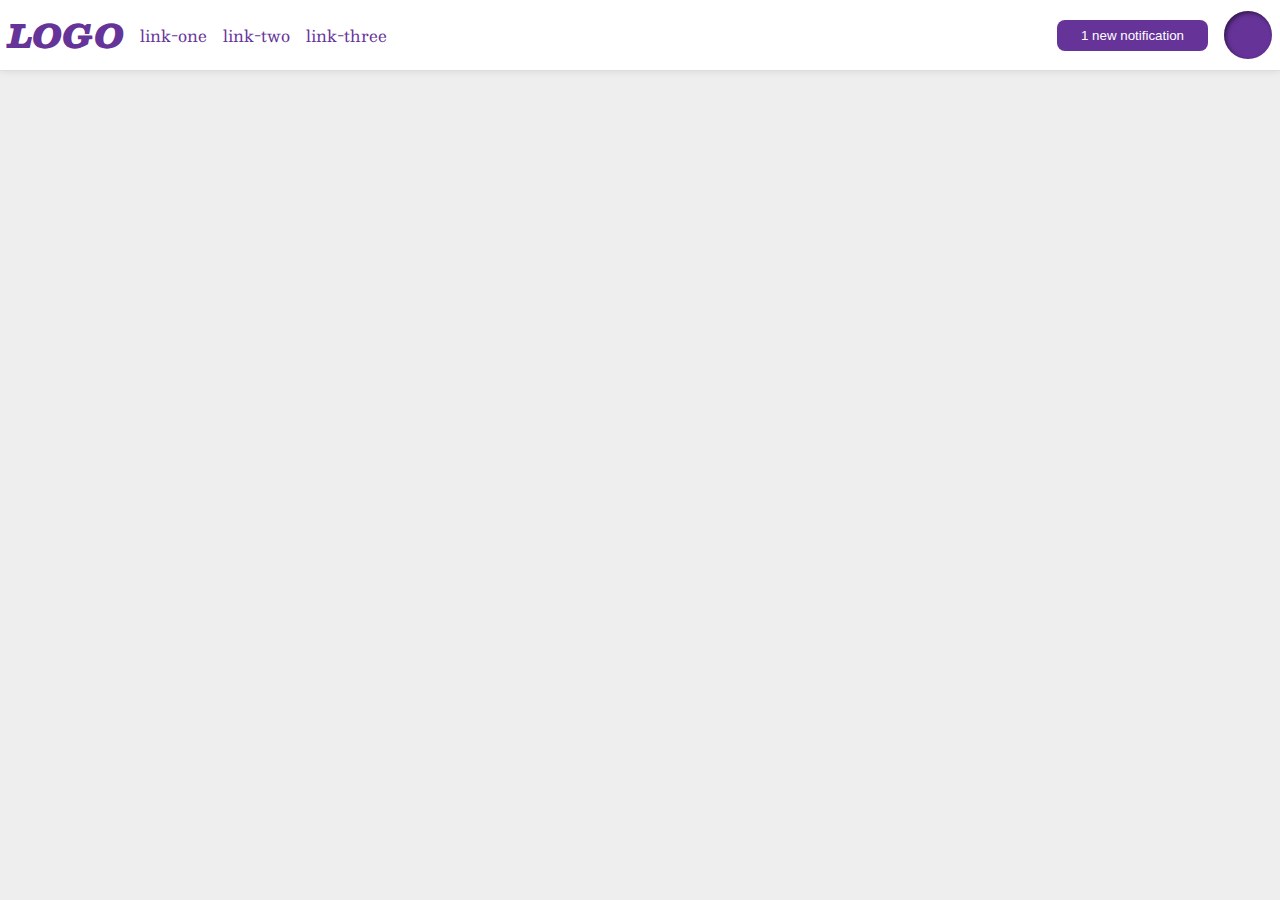
<file: flex/03-flex-header-2/index.html>
<!DOCTYPE html>
<html lang="en">
  <head>
    <meta charset="UTF-8">
    <meta http-equiv="X-UA-Compatible" content="IE=edge">
    <meta name="viewport" content="width=device-width, initial-scale=1.0">
    <title>Flex Header 2</title>
    <link rel="stylesheet" href="style.css">
  </head>
  <body>
    <div class="header">
      <div class="left">
        <div class="logo">
          LOGO
        </div>
        <ul class="links">
          <li><a href="google.com">link-one</a></li>
          <li><a href="google.com">link-two</a></li>
          <li><a href="google.com">link-three</a></li>
        </ul>
      </div>
      <div class="right">
        <button class="notifications">
          1 new notification
        </button>
        <div class="profile-image"></div>
      </div>
    </div>
  </body>
</html>
</file>
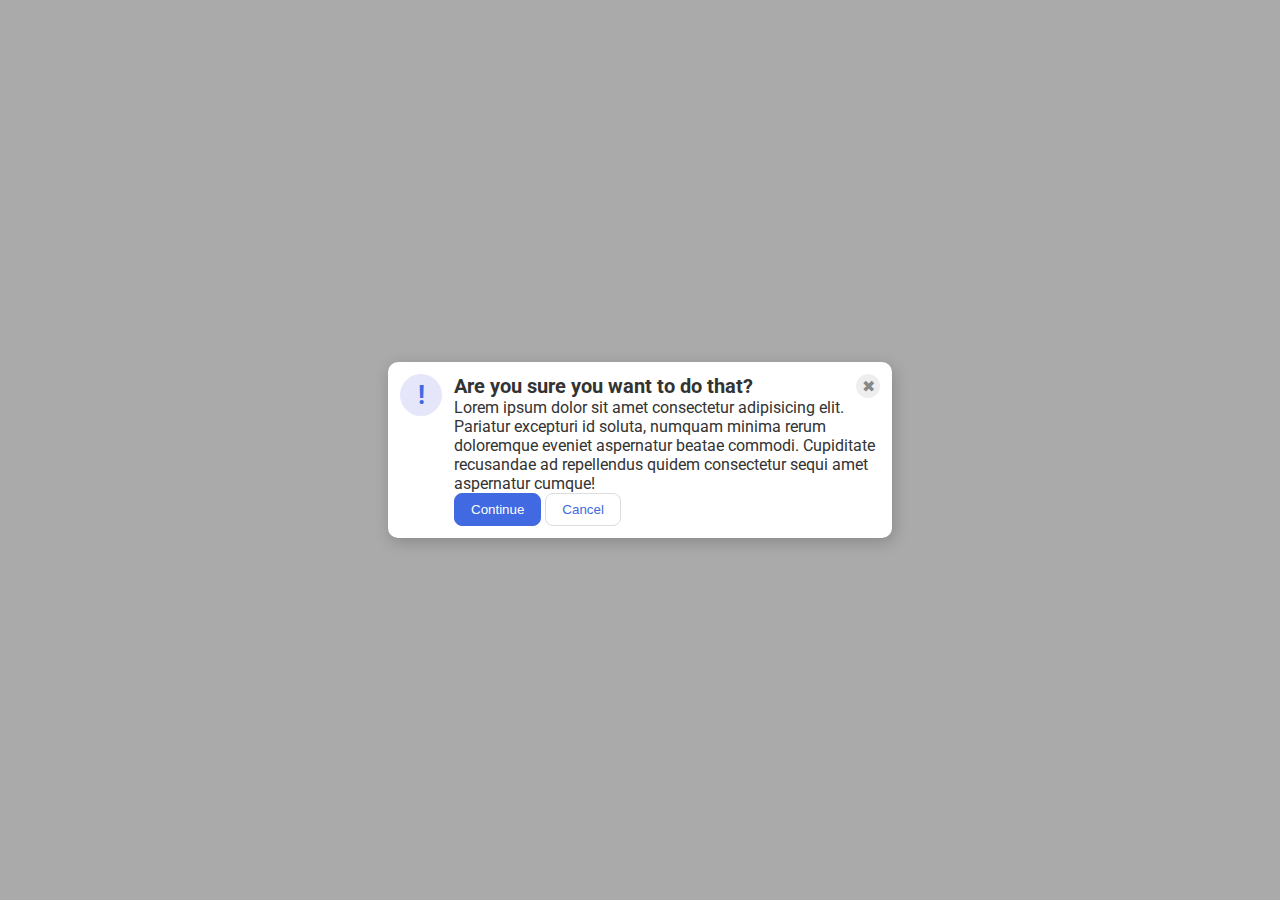
<file: flex/05-flex-modal/index.html>
<!DOCTYPE html>
<html lang="en">
  <head>
    <meta charset="UTF-8">
    <meta http-equiv="X-UA-Compatible" content="IE=edge">
    <meta name="viewport" content="width=device-width, initial-scale=1.0">
    <link rel="stylesheet" href="style.css">
    <title>Modal</title>
  </head>
  <body>
    <div class="modal">
      <div class="left">
        <div class="icon">!</div>
      </div>
      <div class="right">
        <div class="top">
          <div class="header">Are you sure you want to do that?</div>
          <div class="close-button">✖</div>
        </div>
        <div class="text">Lorem ipsum dolor sit amet consectetur adipisicing elit. Pariatur excepturi id soluta, numquam minima rerum doloremque eveniet aspernatur beatae commodi. Cupiditate recusandae ad repellendus quidem consectetur sequi amet aspernatur cumque!</div>
        <div class="buttons">
          <button class="continue">Continue</button>
          <button class="cancel">Cancel</button>
        </div>
      </div>
    </div>
  </body>
</html>
</file>
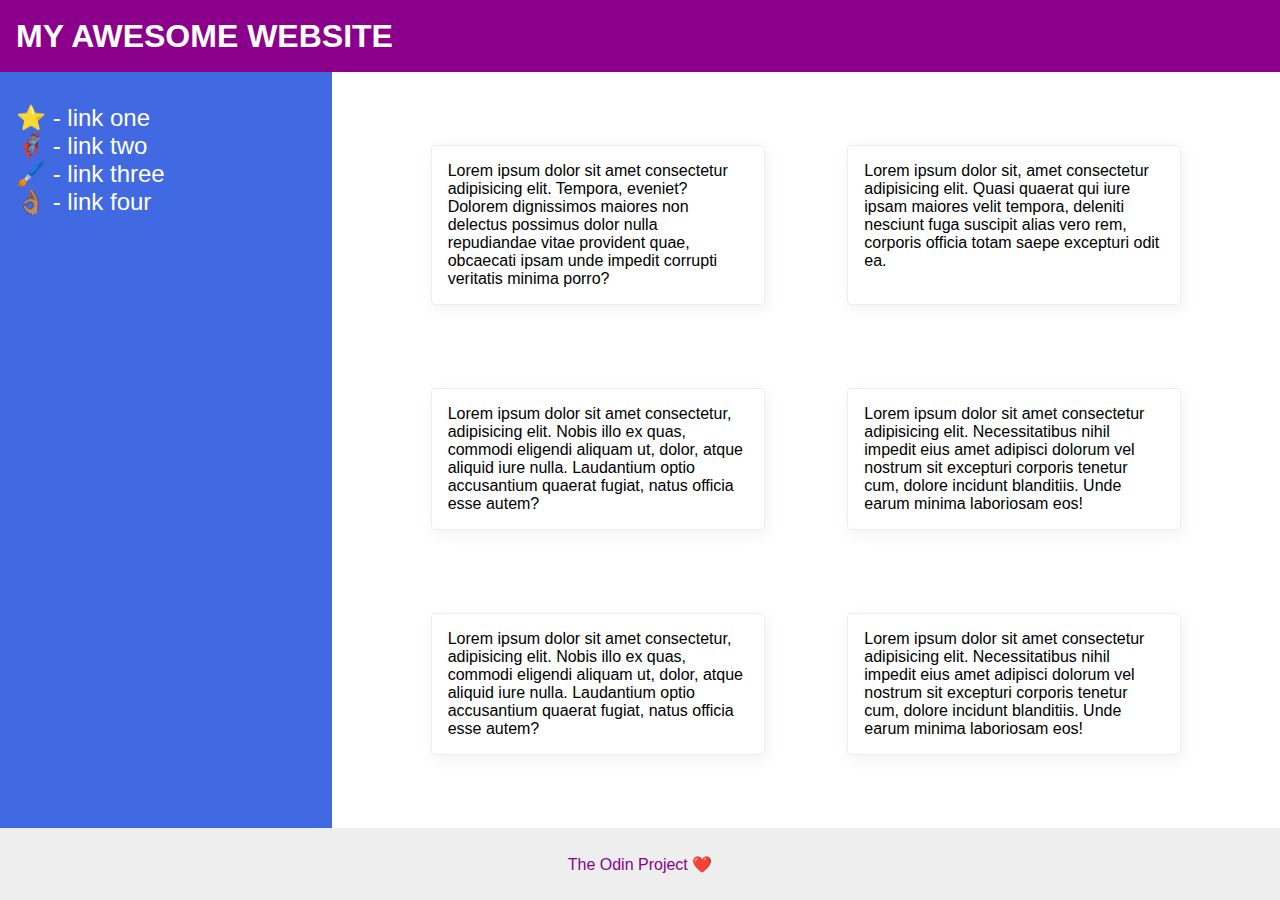
<file: flex/07-flex-layout-2/index.html>
<!DOCTYPE html>
<html lang="en">
  <head>
    <meta charset="UTF-8">
    <meta http-equiv="X-UA-Compatible" content="IE=edge">
    <meta name="viewport" content="width=device-width, initial-scale=1.0">
    <title>The Holy Grail</title>
    <link rel="stylesheet" href="style.css">
  </head>
  <body>
    <div class="header">
      MY AWESOME WEBSITE
    </div>
    
    <div class="content">
      <div class="sidebar">
        <ul>
          <li><a href="#">⭐ - link one</a></li>
          <li><a href="#">🦸🏽‍♂️ - link two</a></li>
          <li><a href="#">🖌️ - link three</a></li>
          <li><a href="#">👌🏽 - link four</a></li>
        </ul>
      </div>
      <div class="cards">
        <div class="card">Lorem ipsum dolor sit amet consectetur adipisicing elit. Tempora, eveniet? Dolorem dignissimos maiores non delectus possimus dolor nulla repudiandae vitae provident quae, obcaecati ipsam unde impedit corrupti veritatis minima porro?</div>
        <div class="card">Lorem ipsum dolor sit, amet consectetur adipisicing elit. Quasi quaerat qui iure ipsam maiores velit tempora, deleniti nesciunt fuga suscipit alias vero rem, corporis officia totam saepe excepturi odit ea.</div>
        <div class="card">Lorem ipsum dolor sit amet consectetur, adipisicing elit. Nobis illo ex quas, commodi eligendi aliquam ut, dolor, atque aliquid iure nulla. Laudantium optio accusantium quaerat fugiat, natus officia esse autem?</div>
        <div class="card">Lorem ipsum dolor sit amet consectetur adipisicing elit. Necessitatibus nihil impedit eius amet adipisci dolorum vel nostrum sit excepturi corporis tenetur cum, dolore incidunt blanditiis. Unde earum minima laboriosam eos!</div>
        <div class="card">Lorem ipsum dolor sit amet consectetur, adipisicing elit. Nobis illo ex quas, commodi eligendi aliquam ut, dolor, atque aliquid iure nulla. Laudantium optio accusantium quaerat fugiat, natus officia esse autem?</div>
        <div class="card">Lorem ipsum dolor sit amet consectetur adipisicing elit. Necessitatibus nihil impedit eius amet adipisci dolorum vel nostrum sit excepturi corporis tenetur cum, dolore incidunt blanditiis. Unde earum minima laboriosam eos!</div>
      </div>
    </div>

    <div class="footer">
      The Odin Project ❤️
    </div>
  </body>
</html>
</file>
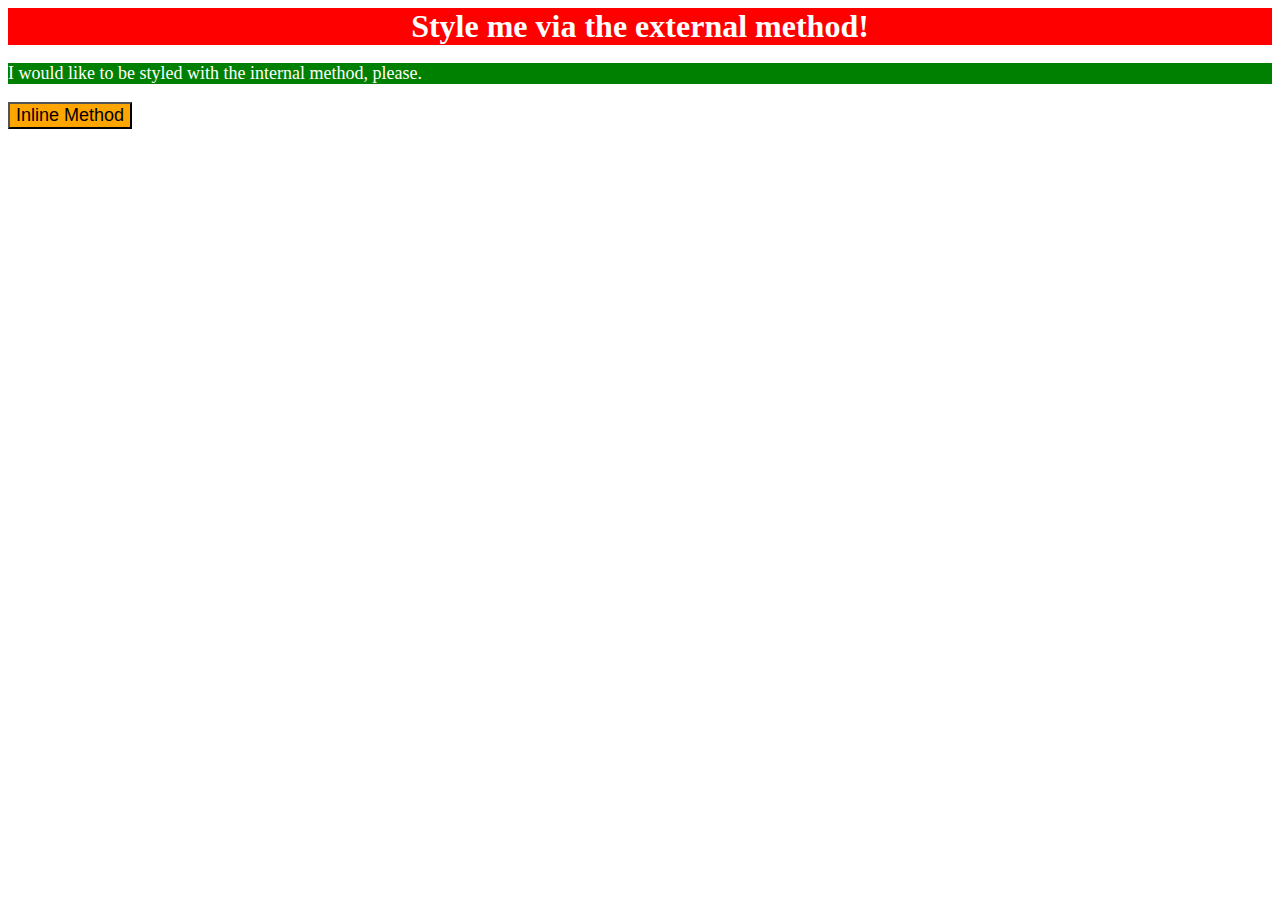
<file: foundations/01-css-methods/index.html>
<!DOCTYPE html>
<html lang="en">
  <head>
    <meta charset="UTF-8">
    <meta http-equiv="X-UA-Compatible" content="IE=edge">
    <meta name="viewport" content="width=device-width, initial-scale=1.0">
    <title>Methods for Adding CSS</title>
    <link rel="stylesheet" href="styles.css">
    <style>
      p {
        background-color: green;
        color: white;
        font-size: 18px;
      }
    </style>
  </head>
  <body>
    <div>Style me via the external method!</div>
    <p>I would like to be styled with the internal method, please.</p>
    <button style="background-color: orange; font-size: 18px;">Inline Method</button>
  </body>
</html>
</file>
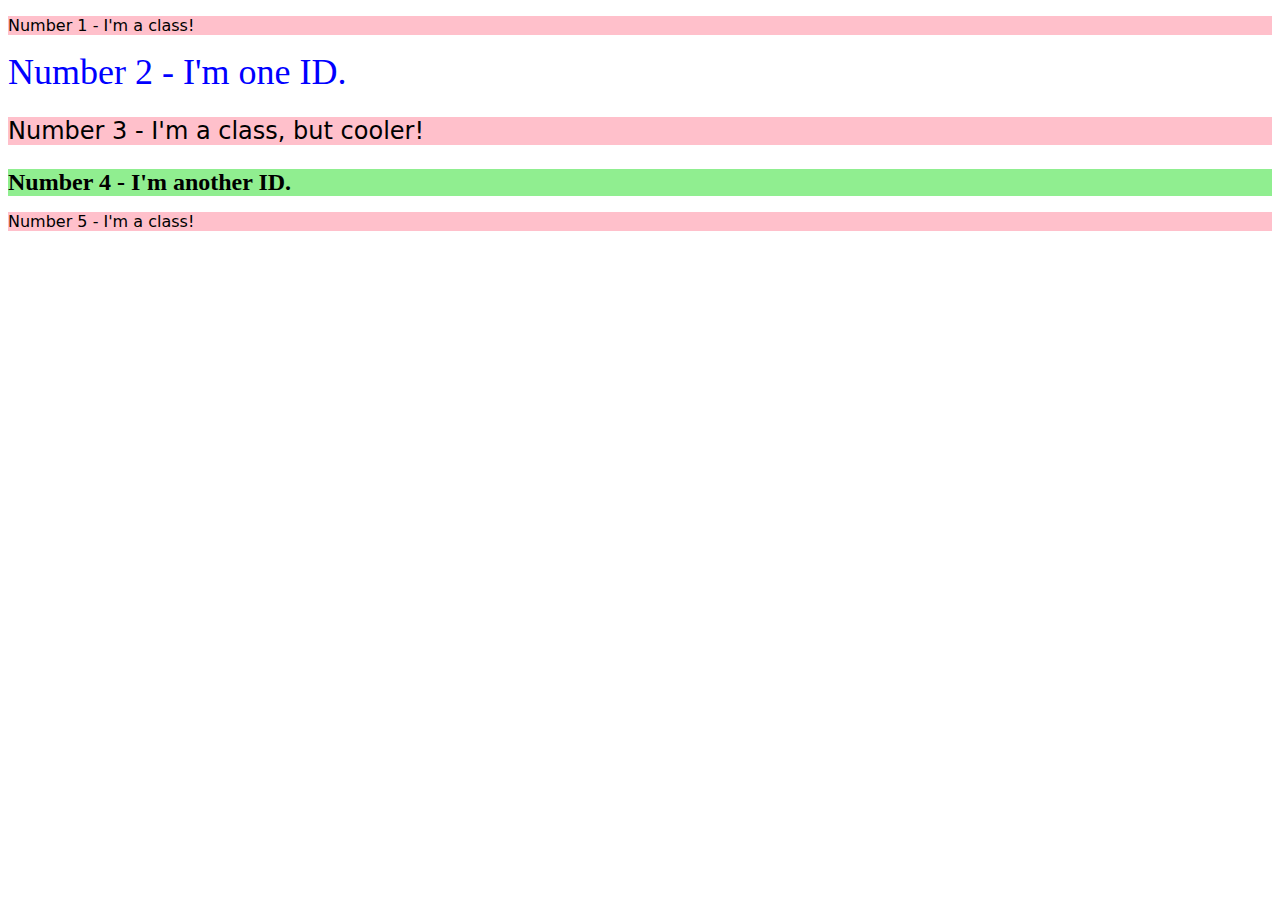
<file: foundations/02-class-id-selectors/index.html>
<!DOCTYPE html>
<html lang="en">
  <head>
    <meta charset="UTF-8">
    <meta http-equiv="X-UA-Compatible" content="IE=edge">
    <meta name="viewport" content="width=device-width, initial-scale=1.0">
    <title>Class and ID Selectors</title>
    <link rel="stylesheet" href="style.css">
  </head>
  <body>
    <p class="odds">Number 1 - I'm a class!</p>
    <div id="two">Number 2 - I'm one ID.</div>
    <p class="odds big">Number 3 - I'm a class, but cooler!</p>
    <div class ="big" id="four">Number 4 - I'm another ID.</div>
    <p class="odds">Number 5 - I'm a class!</p>
  </body>
</html>
</file>
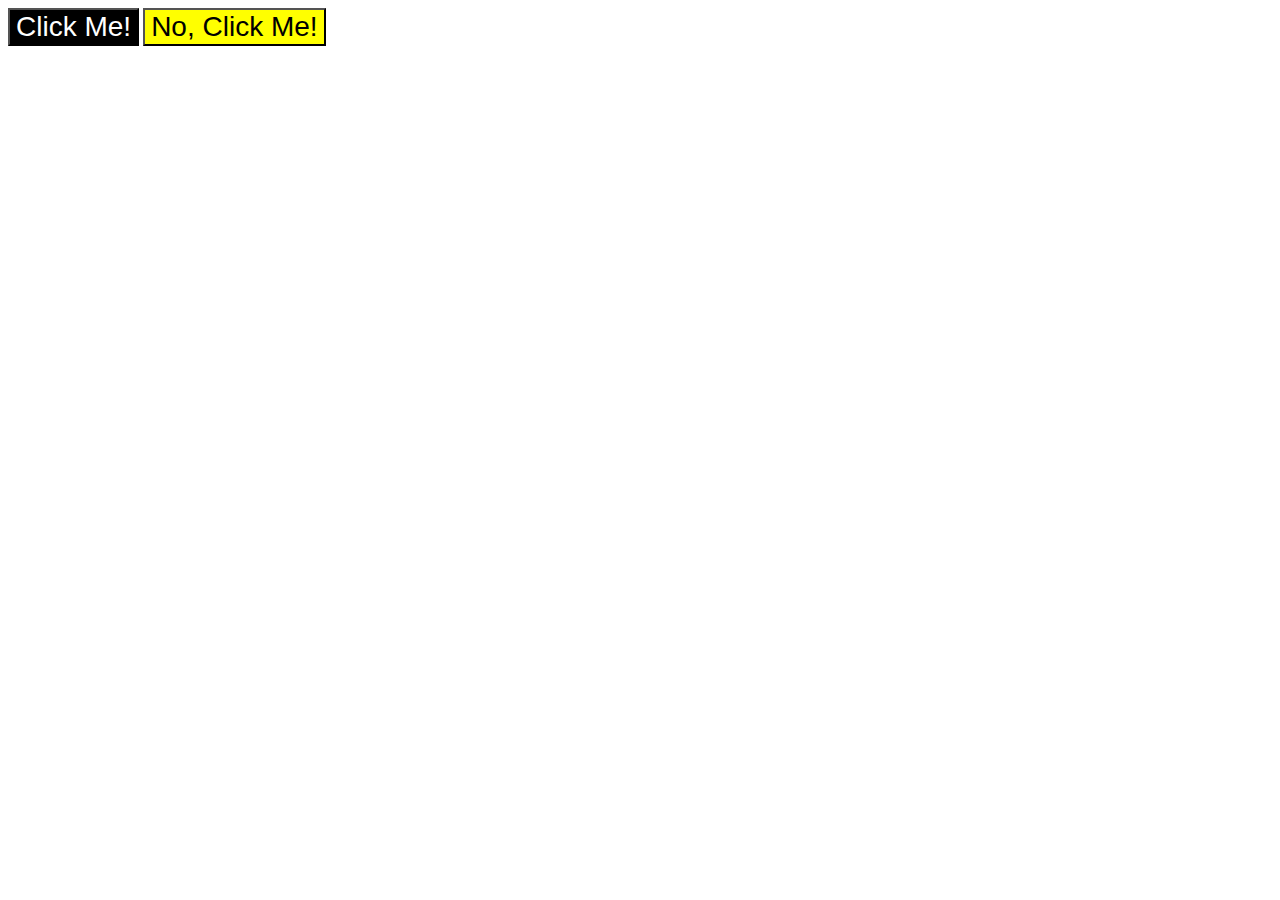
<file: foundations/03-grouping-selectors/index.html>
<!DOCTYPE html>
<html lang="en">
  <head>
    <meta charset="UTF-8">
    <meta http-equiv="X-UA-Compatible" content="IE=edge">
    <meta name="viewport" content="width=device-width, initial-scale=1.0">
    <title>Grouping Selectors</title>
    <link rel="stylesheet" href="style.css">
  </head>
  <body>
    <button class="left">Click Me!</button>
    <button class="right">No, Click Me!</button>
  </body>
</html>
</file>
<file: flex/03-flex-header-2/style.css>
/* this is some magical font-importing.  
you'll learn about it later. */
@import url('https://fonts.googleapis.com/css2?family=Besley:ital,wght@0,400;1,900&display=swap');

body {
  margin: 0;
  background: #eee;
  font-family: Besley, serif;
}

.header {
  background: white;
  border-bottom: 1px solid #ddd;
  box-shadow: 0 0 8px rgba(0,0,0,.1);

  display: flex;
  padding: 8px;
  justify-content: space-between;
}

.profile-image {
  background: rebeccapurple;
  box-shadow: inset 2px 2px 4px rgba(0,0,0,.5);
  border-radius: 50%;
  width: 48px;
  height: 48px;
}

.logo {
  color: rebeccapurple;
  font-size: 32px;
  font-weight: 900;
  font-style: italic;
}

button {
  border: none;
  border-radius: 8px;
  background: rebeccapurple;
  color: white;
  padding: 8px 24px;
}

a {
  /* this removes the line under our links */
  text-decoration: none;
  color: rebeccapurple;
}

ul {
  list-style-type: none;

  padding: 0;
  margin: 0;
}

.links {
  display: flex;
  align-items: center;
  gap: 16px;
}

.left, .right {
  display: flex;
  align-items: center;
  gap: 16px;
}
</file>
<file: flex/05-flex-modal/style.css>
@import url('https://fonts.googleapis.com/css2?family=Roboto:wght@400;700&display=swap');

html, body {
  height: 100%;
}

body {
  font-family: Roboto, sans-serif;
  margin: 0;
  background: #aaa;
  color: #333;
  /* I'll give you this one for free lol */
  display: flex;
  align-items: center;
  justify-content: center;
}

.modal {
  background: white;
  width: 480px;
  border-radius: 10px;
  box-shadow: 2px 4px 16px rgba(0,0,0,.2);

  display: flex;
  padding: 12px;
}

.icon {
  color: royalblue;
  font-size: 26px;
  font-weight: 700;
  background: lavender;
  width: 42px;
  height: 42px;
  border-radius: 50%;
  display: flex;
  align-items: center;
  justify-content: center;

  margin-right: 12px;
  flex-shrink: 0;
}

.close-button {
  background: #eee;
  border-radius: 50%;
  color: #888;
  font-weight: 400;
  font-size: 16px;
  height: 24px;
  width: 24px;
  display: flex;
  align-items: center;
  justify-content: center;
}

button {
  padding: 8px 16px;
  border-radius: 8px;
}

button.continue {
  background: royalblue;
  border: 1px solid royalblue;
  color: white;
}

button.cancel {
  background: white;
  border: 1px solid #ddd;
  color: royalblue;
}

.header {
  font-weight: bold;
  font-size: 20px;
  
}

.top {
  display: flex;
  justify-content: space-between;
}

.right {
  display: flex;
  flex-direction: column;
  justify-content: space-between;
}
</file>
<file: flex/07-flex-layout-2/style.css>
body {
  font-family: -apple-system, BlinkMacSystemFont, 'Segoe UI', Roboto, Oxygen, Ubuntu, Cantarell, 'Open Sans', 'Helvetica Neue', sans-serif;
  margin: 0;
  min-height: 100vh;
}

.header {
  height: 72px;
  background: darkmagenta;
  color: white;
}

.footer {
  height: 72px;
  background: #eee;
  color: darkmagenta;
}

.sidebar {
  width: 300px;
  background: royalblue;
}

.card {
  border: 1px solid #eee;
  box-shadow: 2px 4px 16px rgba(0,0,0,.06);
  border-radius: 4px;
}


/*My additions*/
body {
  display: flex;
  flex-direction: column;
}

.header {
  font-size: 32px;
  font-weight: 900;
  display: flex;
  align-items: center;
  padding-left: 16px;
}

.footer {
  display: flex;
  justify-content: center;
  align-items: center;
}

.sidebar {
  flex-shrink: 0;
  padding: 16px;
}

a {
  font-size: 24px;
  color: white;
  text-decoration: none;
}

.cards {
  padding: 32px;
  display: flex;
  flex-wrap: wrap;
  justify-content: space-evenly;
  align-content: space-around;
}

.content {
  display: flex;
  flex-grow: 1;
}

ul {
  list-style: none;
  padding-left: 0px;
}

.card {
  width: 300px;
  padding: 16px;
  margin: 16px;
}
</file>
<file: foundations/01-css-methods/styles.css>
div {
    color: white;
    background-color: red;
    text-align: center;
    font-size: 32px;
    font-weight: bold;
}
</file>
<file: foundations/02-class-id-selectors/style.css>
.odds {
    background-color: rgb(255, 192, 203);
    font-family: Verdana, "DejaVu Sans", sans-serif
}

.big {
    font-size: 24px;
}

#two {
    color: rgb(0, 0, 255);
    font-size: 36px; 
}

#four {
    background-color: rgb(144, 238, 144);
    font-weight: bold;
}
</file>
<file: foundations/03-grouping-selectors/style.css>
.left {
    background-color: black;
    color: white;
}

.right {
    background-color: yellow;
}

.left, .right {
    font-size: 28px;
    font-family: Helvetica, "Times New Roman", sans-serif
}
</file>
